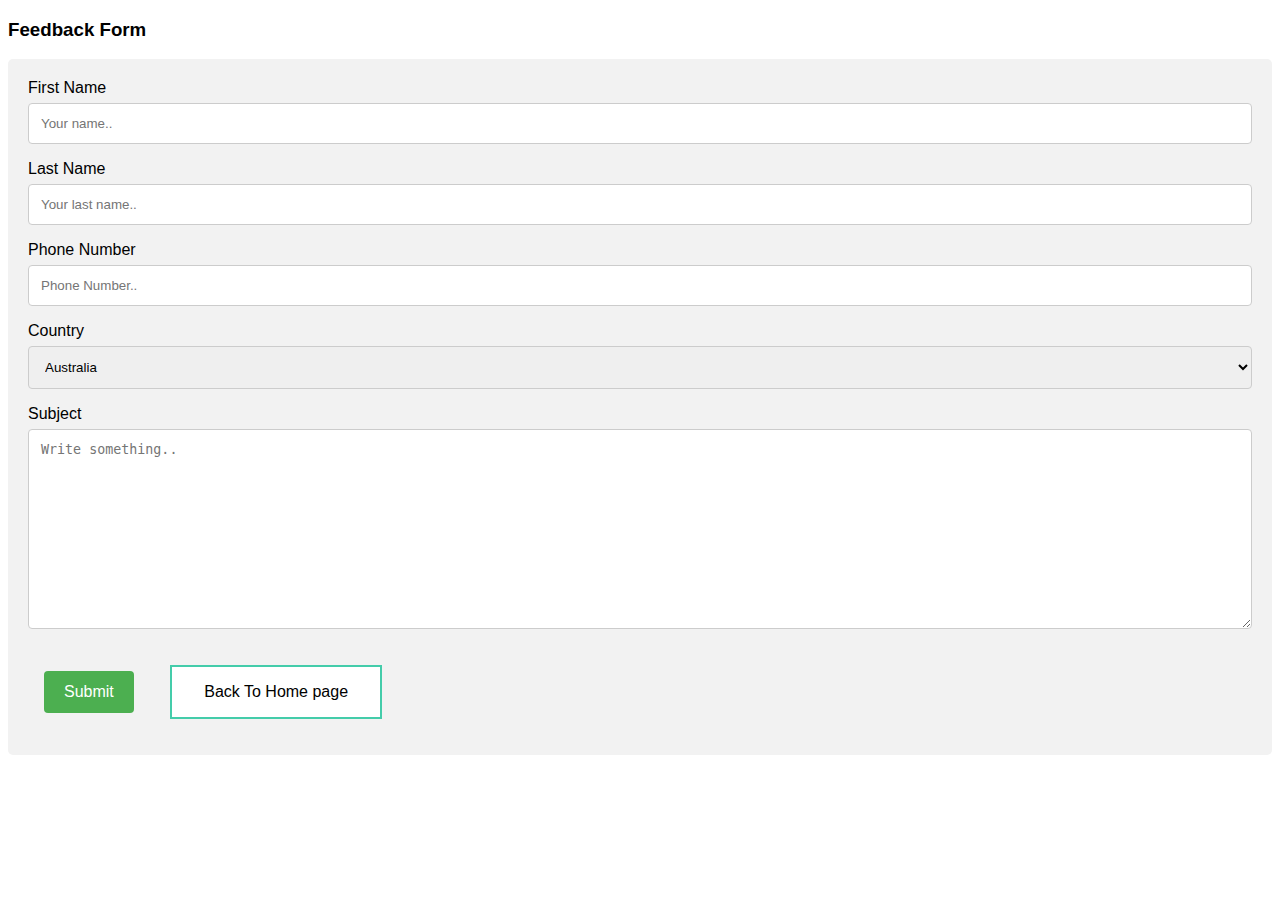
<file: feedback.html>
<!DOCTYPE html>
<html>
<head>
<meta name="viewport" content="width=device-width, initial-scale=1">
<style>
body {font-family: Arial, Helvetica, sans-serif;}
* {box-sizing: border-box;}

input[type=text], select, textarea {
  width: 100%;
  padding: 12px;
  border: 1px solid #ccc;
  border-radius: 4px;
  box-sizing: border-box;
  margin-top: 6px;
  margin-bottom: 16px;
  resize: vertical;
}

input[type=submit] {
  background-color: #4CAF50;
  color: white;
  padding: 12px 20px;
  border: none;
  border-radius: 4px;
  cursor: pointer;
}

input[type=submit]:hover {
  background-color: #45a049;
}

.container {
  border-radius: 5px;
  background-color: #f2f2f2;
  padding: 20px;
}
.button {
            border: none;
            color: white;
            padding: 16px 32px;
            text-align: center;
            text-decoration: none;
            display: inline-block;
            font-size: 16px;
            margin: 16px;
            transition-duration: 0.4s;
            cursor: pointer;
        }

        .button1 {
            background-color: white;
            color: black;
            border: 2px solid #4CA;
        }

        .button1:hover {
            background-color: #4CA;
            color: white;
            }
</style>
</head>
<body>

<h3>Feedback Form</h3>

<div class="container">
  <form action="/action_page.php">
    <label for="fname">First Name</label>
    <input type="text" id="fname" name="firstname" placeholder="Your name..">

    <label for="lname">Last Name</label>
    <input type="text" id="lname" name="lastname" placeholder="Your last name..">


    <label for="pnumber">Phone Number</label>
    <input type="text" id="pnumber" name="phone number" placeholder="Phone Number..">


    <label for="country">Country</label>
    <select id="country" name="country">
      <option value="australia">Australia</option>
      <option value="canada">Canada</option>
      <option value="usa">USA</option>
      <option value="india">India</option>
      <option value="south africa">South Africa</option>
      <option value="russia">Russia</option>
      <option value="pakistan">Pakistan</option>
      <option value="bangladesh">Bangladesh</option>
      <option value="zimbawe">Zimbawe</option>

    </select>

    <label for="subject">Subject</label>
    <textarea id="subject" name="subject" placeholder="Write something.." style="height:200px"></textarea>

    <a href="feedback.html"><input type="submit" class="button" value="Submit"></a>
    <a href="index.html"  class="button button1">Back To Home page</a>
  </form>
</div>

</body>
</html>
</file>
